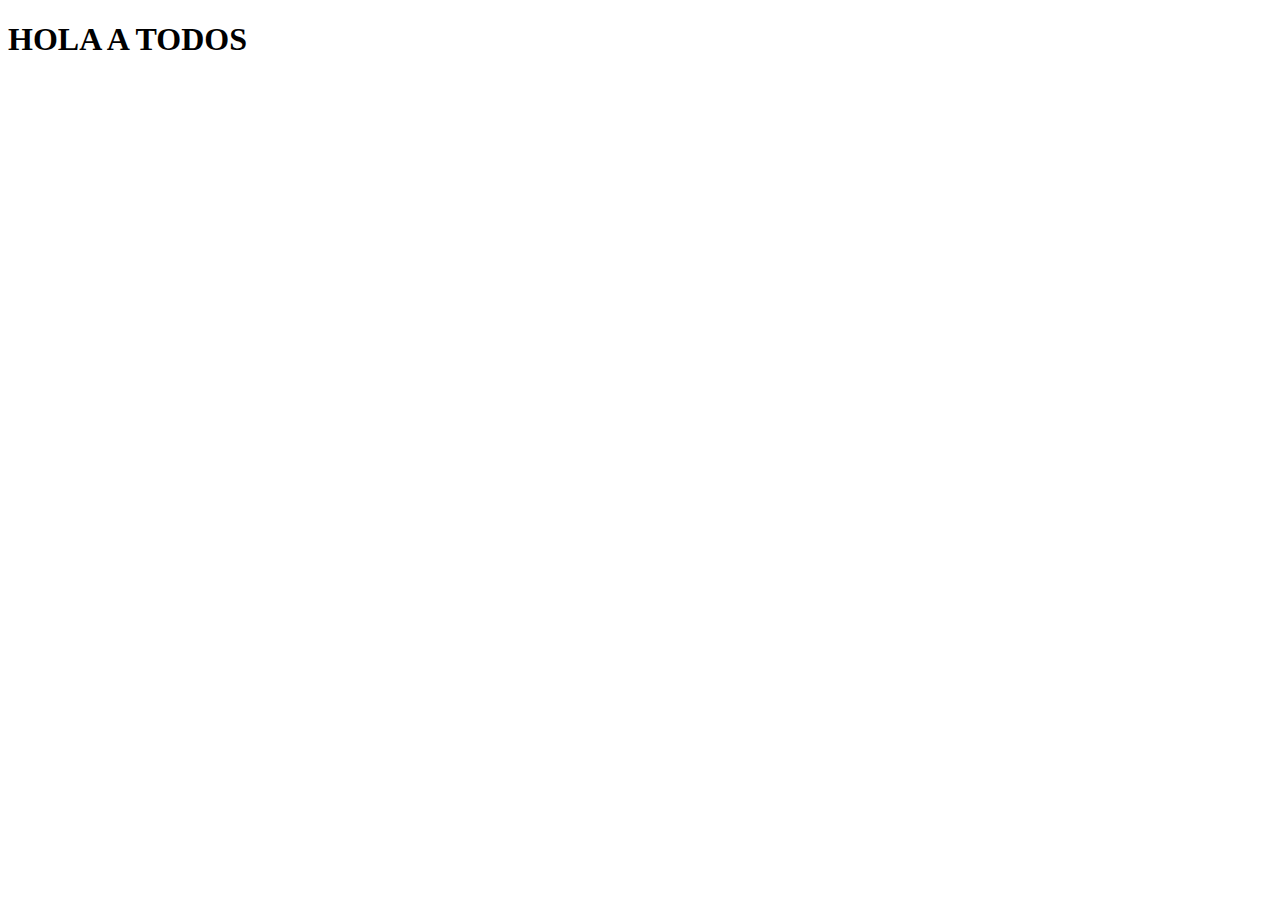
<file: prueba.html>
<!DOCTYPE html>
<html lang="en">
<head>
    <meta charset="UTF-8">
    <meta name="viewport" content="width=device-width, initial-scale=1.0">
    <title>Document</title>
</head>
<body>
    <h1>HOLA A TODOS</h1>
</body>
</html>
</file>
